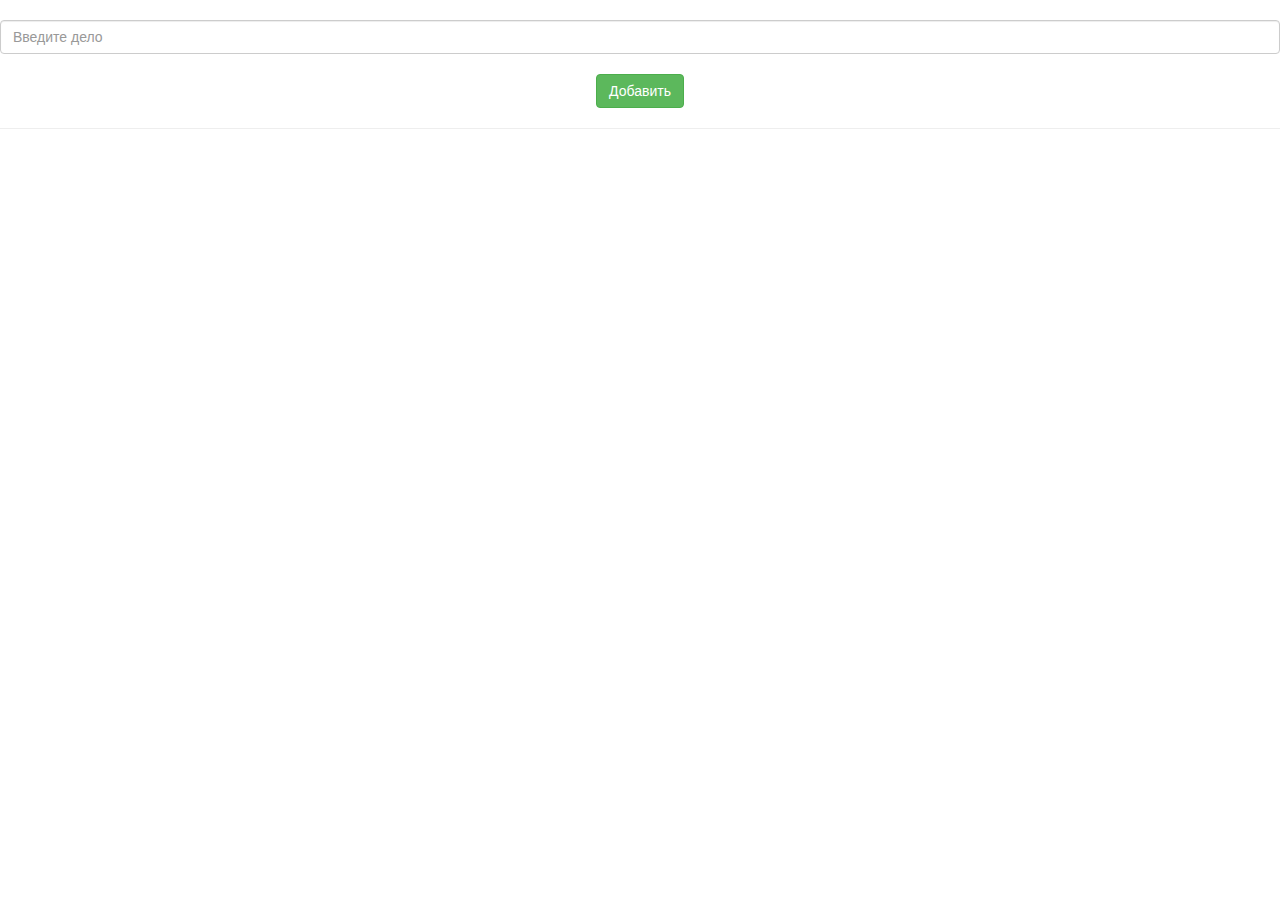
<file: index.html>
<!DOCTYPE html>
<html lang="en">
<head>
  <meta charset="utf-8">

    <meta http-equiv="X-UA-Compatible" content="IE=edge">
    <meta name="viewport" content="width=device-width, initial-scale=1">
    <title>Bootstrap 101 Template</title>

    <!-- Bootstrap -->
    <link href="bootstrap/css/bootstrap.css" rel="stylesheet">

    <!-- HTML5 Shim and Respond.js IE8 support of HTML5 elements and media queries -->
    <!-- WARNING: Respond.js doesn't work if you view the page via file:// -->
    <!--[if lt IE 9]>
      <script src="https://oss.maxcdn.com/libs/html5shiv/3.7.0/html5shiv.js"></script>
      <script src="https://oss.maxcdn.com/libs/respond.js/1.4.2/respond.min.js"></script>
    <![endif]-->
</head>
<body>
<br>
<input type="text"  class="form-control" placeholder="Введите дело" id="task">
<br>
<div class="col-md-4 col-md-offset-4">
<center><button  class="btn btn-success" id="add">Добавить</button></center>
</div>
<hr>
<div id="todos"></div>
 
<script src="todo.js"></script>
 <!-- jQuery (necessary for Bootstrap's JavaScript plugins) -->
    <script src="https://ajax.googleapis.com/ajax/libs/jquery/1.11.0/jquery.min.js"></script>
    <!-- Include all compiled plugins (below), or include individual files as needed -->
</body>
</html>
</file>
